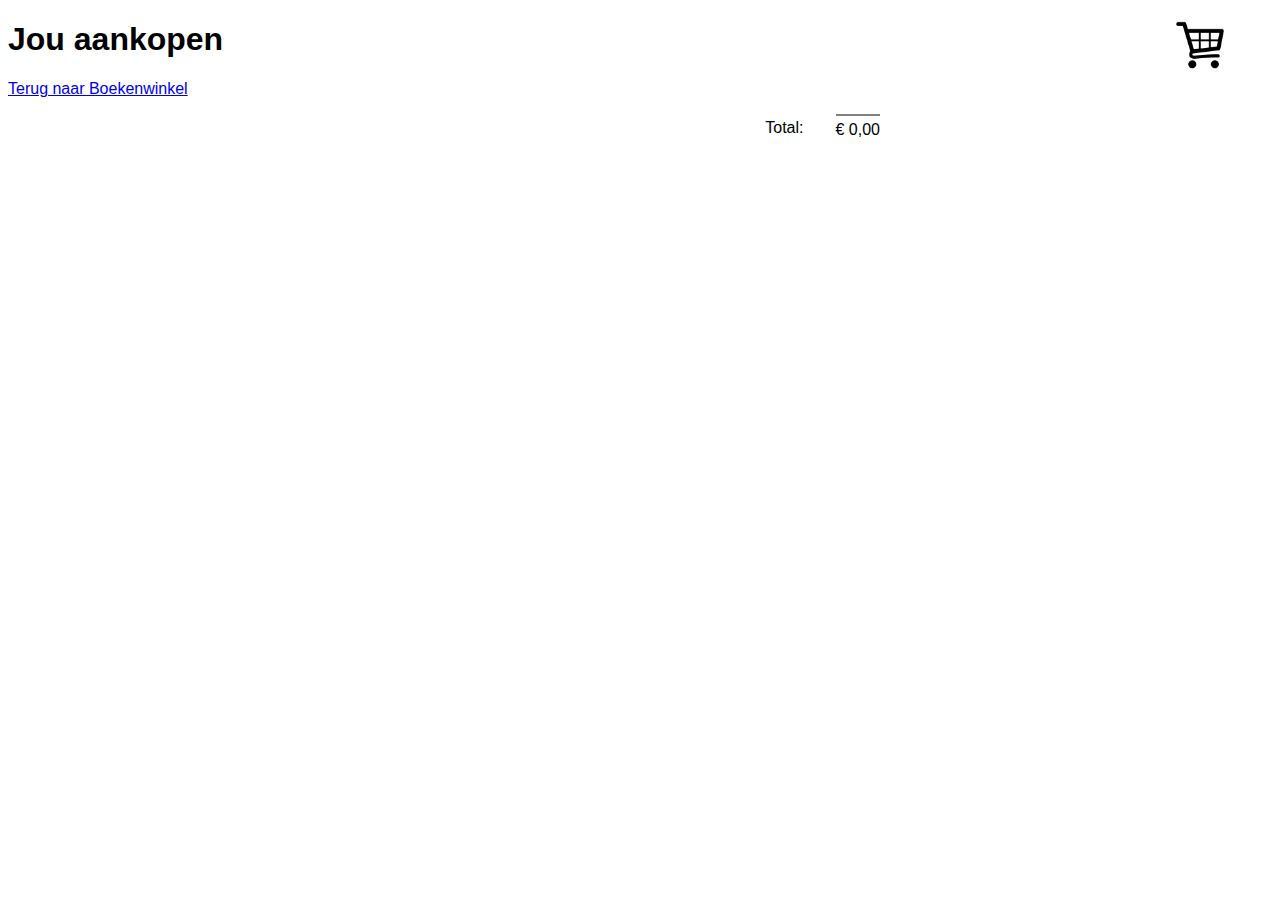
<file: betaal.html>
<!DOCTYPE html>
<html lang="nl">

<head>
    <title>Betaal pagina</title>
    <meta charset="UTF-8">
    <meta name="author" content="Silvain Wolfrat">
    <meta name="viewport" content="width=device-width, initial-scale=1">
    <link href="css/style.css" rel="stylesheet">
</head>

<body>
    <a href="betaal.html">
        <div class="shoppingcart"><span class="shoppingcart__quantity"></span></div>
    </a>
    <h1>Jou aankopen</h1>
    <p><a href="index.html">Terug naar Boekenwinkel</a></p>

    <div id="purchase"></div>

    <script src="js/betaal.js"></script>
</body>

</html>
</file>
<file: css/style.css>
body {
    font-family: sans-serif;
}

.header {
    position: sticky;
    top: 0;
    margin: 0;
    padding: .3em;
    background-color: #fff;
}

/* Shoppingcart */
.shoppingcart {
    width: 3em;
    height: 3em;
    background-image: url('../img/Winkelwagen.png');
    background-size: contain;
    float: right;
    margin-right: 3em;
    position: relative;
    cursor: pointer;
}

.shoppingcart__quantity:not(:empty) {
    background-color: #f00;
    display: inline-block;
    color: #fff;
    position: absolute;
    top: -.5em;
    right: -.9em;
    line-height: .5em;
    padding: .5em;
    border-radius: 50%;
}

/* end shoppingcart */

/* Books */

.bookSelection__cover {
    width: 100px;
}

.bookSelection__row--accent {
    background-color: #def;
}

.bookSelection__data-cel {
    padding: 1em;
    vertical-align: top;
}

.bookSelection__data-cel:nth-child(3) {
    padding: 0em;
}

/* layout of the sections */
.bookSelection {
    display: grid;
    grid-template-columns: auto 1fr auto;
    grid-gap: 1em;
    margin-bottom: 1em;
}

.bookSelection:nth-child(even) {
    background-color: #eee;
}

.bookSelection__main {
    display: grid;
    grid-template-rows: auto 1fr auto;
    padding: .5em 0;
}

.bookSelection__title {
    margin: 0;
}

.bookSelection__extra {
    margin: 0;
    font-size: .8em;
    color: #444;
}

.bookSelection__price {
    font-size: 2em;
    padding: .5em;
}

.bookSelection__priceButton {
    display: block;
    margin: 1.5em auto;
    background-color: #d00;
    cursor: pointer;
    color: #fff;
    padding: .5em 1em;
    border-radius: 1em;
}

.bookSelection__priceButton:hover {
    background-color: #900;
}

/* Purchase Page */

.purchasedBook {
    display: grid;
    grid-template-columns: auto 1fr auto 3em;
    grid-gap: 2em;
    margin-bottom: .5em;
}

.purchasedBook__cover {
    max-width: 50px;
    padding-bottom: .3em;
}

.purchasedBook__title {
    font-weight: normal;
    font-size: 1em;
}

.purchasedBook__delete {
    width: 2em;
    height: 2em;
    background-image: url(../img/prullenbak.png);
    background-size: cover;
    cursor: pointer;
    border-radius: .3em;
    background-color: transparent;
    transition: background-color 1s ease-out;
}

.purchasedBook__delete:hover {
    background-color: #f66;
}

.purchasedBook__totalText {
    grid-column: 2;
    text-align: right;
    padding-top: .3em;
}

.purchasedBook__showTotalPrice {
    grid-column: 3;
    border-top: 2px solid grey;
    padding-top: .3em;
}

@media screen and (min-width: 40em) {
    .purchasedBook {
        max-width: 40em;
        margin: 0 auto;
    }
}

@media screen and (min-width: 60em) {
    #uitvoer {
        display: grid;
        grid-template-columns: 1fr 1fr;
        grid-column-gap: 2em;
    }

    .bookSelection:nth-child(even) {
        background-color: inherit;
    }

    .bookSelection:nth-child(4n+2),
    .bookSelection:nth-child(4n+3) {
        background-color: #eee;
    }
}

@media screen and (min-width: 80em) {
    #uitvoer {
        display: grid;
        grid-template-columns: 1fr 1fr 1fr;
        grid-column-gap: 1em;
    }

    .bookSelection:nth-child(even) {
        background-color: inherit;
    }

    .bookSelection:nth-child(4n+1),
    .bookSelection:nth-child(4n+3) {
        background-color: #eee;
    }
}
</file>
